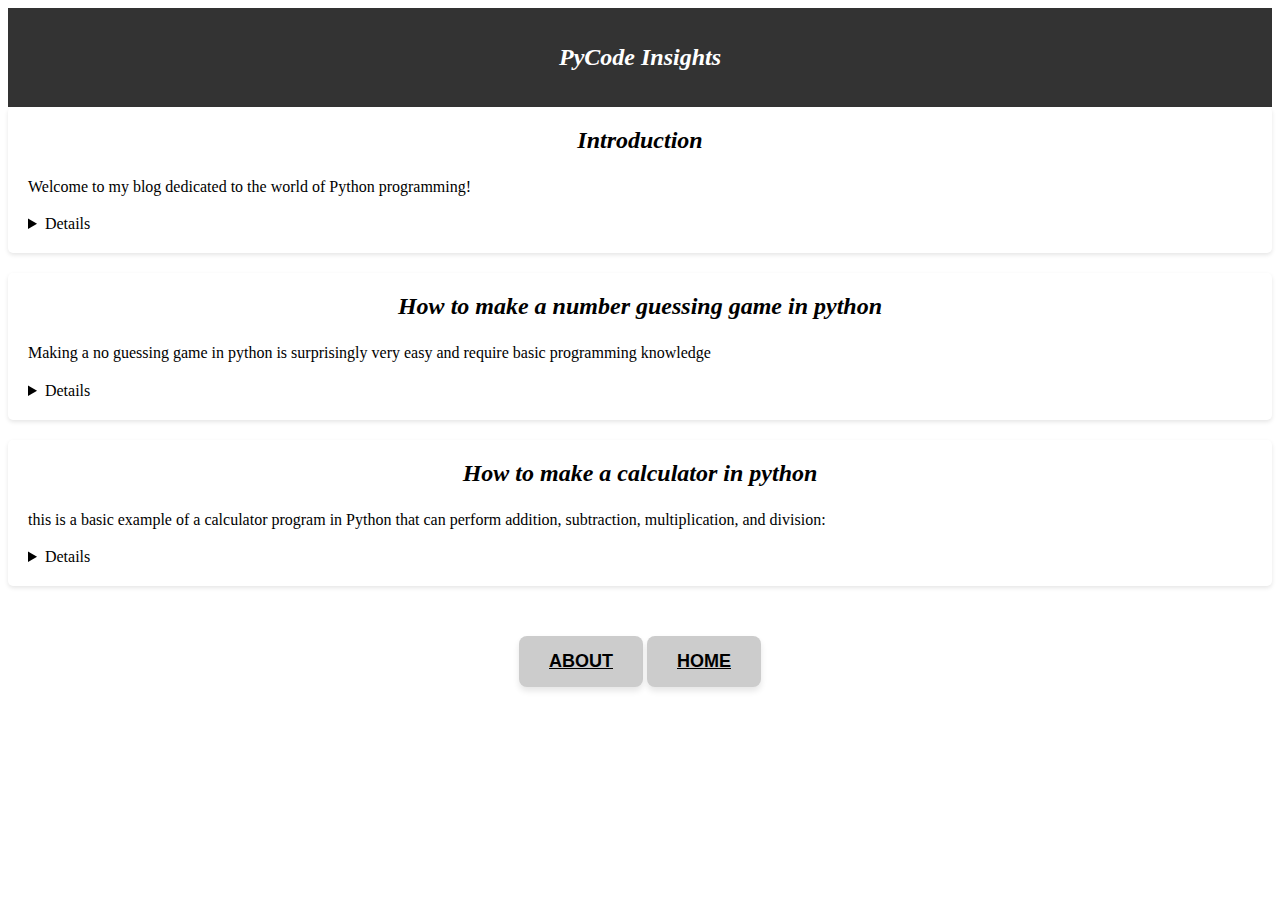
<file: index.html>
<!DOCTYPE html>

<html>
<head>
  <meta http-equiv="CONTENT-TYPE" content="text/html; charset=UTF-8">
  <meta name="description" content="Learn how to make simple and fun games in python for beginners very easily">
  <meta name="viewport" content="width=device-width, initial-scale=1.0">
  <meta name="robots" content="index, follow">
  <link rel="stylesheet" href="style.css"/>
  <title>How to make a game in python</title>
</head>
<body>
  <header>
    <h2>
      PyCode Insights
    </h2>
    
  </header>
  <div id="head">
    <div class="post">
      <h2>
        Introduction
      </h2>
      <summary>
      <p>
        Welcome to my blog dedicated to the world of Python programming! 
      </p>
      </summary>
      <details>
        <p>
        Im Abhinav, and Im thrilled to have you join me on this exciting journey through the realms of coding, creativity, and problem-solving. Whether youre a seasoned developer or just starting out, this blog is designed to be your go-to resource for all things Python. From tutorials and tips to deep dives into advanced concepts, we will explore the power and versatility of Python together. So, lets dive into the world of code and unravel the endless possibilities that Python brings to the table.
        </p>
        <h3>
          Happy Coding!
        </h3>
       </details>
    </div>
    <div class="post">
      <h2>
        How to make a number guessing game in python
      </h2>
      <p>
        Making a no guessing game in python is surprisingly very easy and require basic programming knowledge
      </p>
      <summary>
        <details>
      <h3>
        1.First we need to import the require library
      </h3>
      
      <p>
        Import random
      </p>
      <h3>Step 2: Generate Random Number</h3>
	<p>Now we need to make a variable that generates a random number:</p>
	<p><code>Random_no = random.randrange(1, 10)</code></p>

	<h3>Step 3: Take User Input</h3>
	<p>Now we will make a variable that takes input from the user:</p>
	<p><code>User_input = input("guess the no:")</code></p>

	<h3>Step 4: Check Users Guess</h3>
	<p>And finally, we will make many if-else statements to determine if our answer is correct or not:</p>
	<p>
		<code>
		if User_input == Random_no:<br>
		&nbsp;&nbsp;&nbsp;&nbsp;print(Correct!)<br>
		if User_input &lt; Random_no:<br>
		&nbsp;&nbsp;&nbsp;&nbsp;print(too low!)<br>
		if User_input &gt; Random_no:<br>
		&nbsp;&nbsp;&nbsp;&nbsp;print(too high)<br>
		else:<br>
		&nbsp;&nbsp;&nbsp;&nbsp;print(Error!)
		</code>
	</p>

	<h3>Complete Source Code:</h3>
	<p>Below is the complete source code with necessary imports:</p>
	<p><code>
	Import random<br>
	<br>
	Random_no = random.randrange(1, 10)<br>
	User_input = input(guess the no:)<br>
	<br>
	if User_input == Random_no:<br>
	&nbsp;&nbsp;&nbsp;&nbsp;print('Correct!')<br>
	if User_input &lt; Random_no:<br>
	&nbsp;&nbsp;&nbsp;&nbsp;print('too low!')<br>
	if User_input &gt; Random_no:<br>
	&nbsp;&nbsp;&nbsp;&nbsp;print('too high')<br>
	else:<br>
	&nbsp;&nbsp;&nbsp;&nbsp;print("Error!")<br>
	</code></p>
          
	<p>
	  Now the above code is simple, but you can make changes to the code and add more functionality to the program.
	</p>
 <h3>
  Happy Coding!
 </h3>
	 </detail>
	 </summary>
    </div>
    <div class="post">
      <h2>
        How to make a calculator in python
      </h2>
      <summary>
      <p>
        this is a basic example of a calculator program in Python that can perform addition, subtraction, multiplication, and division:
        
      </p>
      </summary>
      <details>
        <pre><code>def add(x, y):
    return x + y

def subtract(x, y):
    return x - y

def multiply(x, y):
    return x * y

def divide(x, y):
    if y != 0:
        return x / y
    else:
        return "Cannot divide by zero"

print("Select operation:")
print("1. Add")
print("2. Subtract")
print("3. Multiply")
print("4. Divide")

choice = input("Enter choice (1/2/3/4): ")

num1 = float(input("Enter first number: "))
num2 = float(input("Enter second number: "))

if choice == '1':
    print(num1, "+", num2, "=", add(num1, num2))
elif choice == '2':
    print(num1, "-", num2, "=", subtract(num1, num2))
elif choice == '3':
    print(num1, "*", num2, "=", multiply(num1, num2))
elif choice == '4':
    print(num1, "/", num2, "=", divide(num1, num2))
else:
    print("Invalid input")</code></pre>

    <p>
      You can run this code in a Python interpreter or save it as a .py file and run it from the command line. It will prompt you to choose an operation, input two numbers, and then display the result of the chosen operation. Keep in mind that this is a simple example, and you can expand and improve upon it based on your needs.
    </p>
     <h3>
       Happy Coding!
     </h3>
      </details>
    </div>
  </div>

<div class="button-container">
 <button><a href="about.html">About</a></button>
 <button><a href="index.html">Home</a></button>
</div>
  
  
  
</body>
</html>
</file>
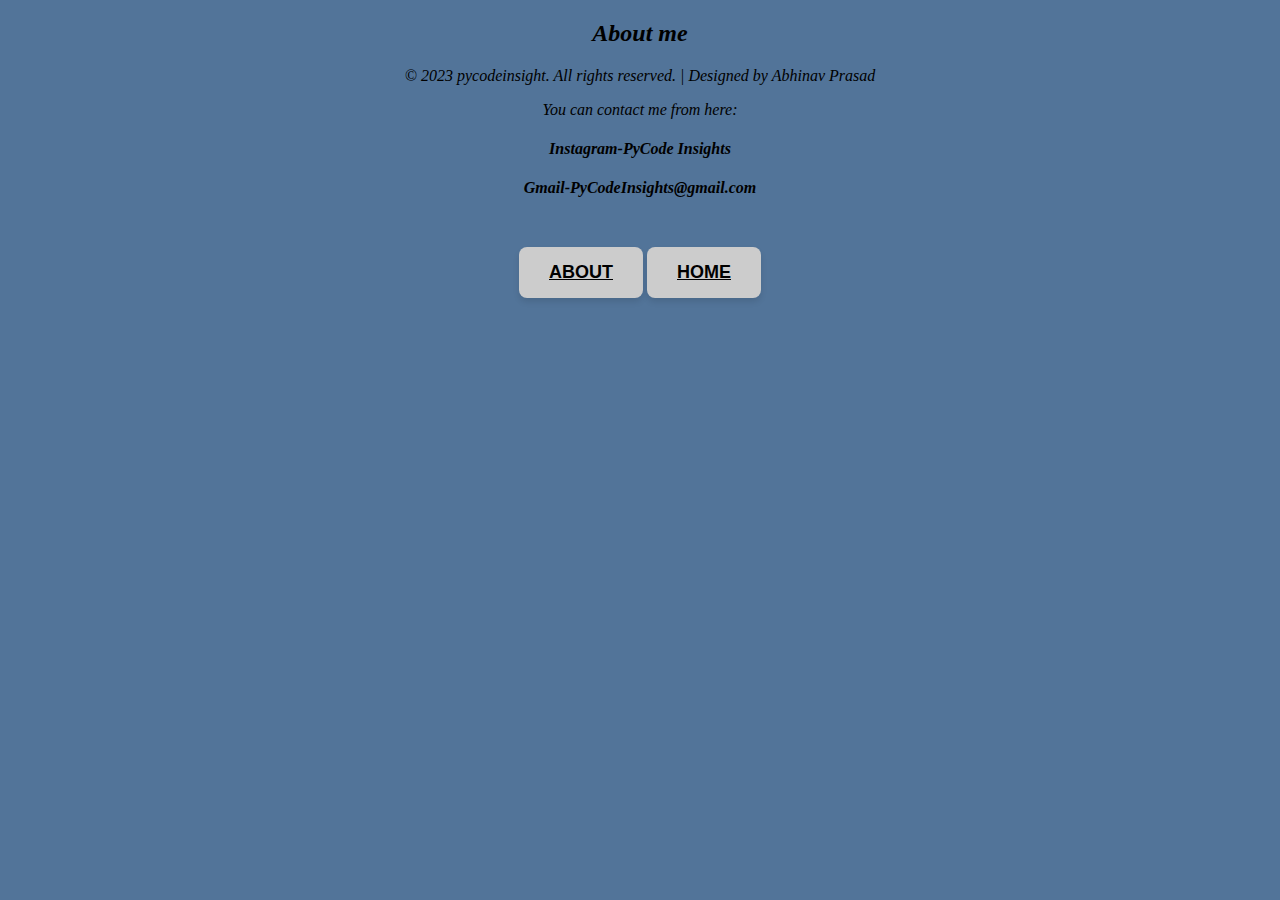
<file: about.html>
<!DOCTYPE html>

<html>
<head>
  <meta http-equiv="CONTENT-TYPE" content="text/html; charset=UTF-8">
  <link rel="stylesheet" href="style.css">
  <title>About me</title>
</head>
<body bgcolor="#527499">
  <div class="container">
  <h2>
    About me
  </h2>
    <footer>
  <p class="about">
    &copy; 2023 pycodeinsight. All rights reserved. | Designed by Abhinav Prasad 
  </p>
    <p class="about">You can contact me from here:</p>
      <h4>
        Instagram-PyCode Insights
      </h4>
      <h4>
        Gmail-PyCodeInsights@gmail.com
      </h4>
      
      <div class="button-container">
 <button><a href="about.html">About</a></button>
 <button><a href="index.html">Home</a></button>
</div>
   
</footer>

  </div>
</body>
</html>
</file>
<file: style.css>
.head {
  max-width: 800px;
  margin: 0 auto;
  padding: 20px;
}

header {
  background-color: #333;
  color: white;
  text-align: center;
  padding: 1em;
}

.post {
  background-color: white;
  border-radius: 5px;
  padding: 20px;
  margin-bottom: 20px;
  box-shadow: 0px 2px 4px rgba(0, 0, 0, 0.1);
}

.post h2 {
  margin-top: 0;
}
    
.post p {
  line-height: 1.6;
}



button {
    background-color:#CCCCCC;
    color: white;
    border: none;
    padding: 15px 30px;
    border-radius: 8px;
    font-size: 18px; 
    font-weight: bold; 
    text-transform: uppercase; 
    box-shadow: 0px 4px 6px rgba(0, 0, 0, 0.1); 
    cursor: pointer; 
    transition: background-color 0.3s, transform 0.2s; 
    text-align: center;
}

button:hover {
  background-color: #2c82c9; 
  transform: scale(1.05);
}  
a {
  color:black;
} 

.button-container {
  text-align: center; /* Horizontally center the button */
  margin-top: 50px;   /* Vertically adjust as needed */
}


a:visited {
  text-decoration: none; color:black; 
}
a:hover {
  text-decoration: none; color:black;
}
a:focus { 
  text-decoration: none; color:black; 
}
a:hover, a:active {
  text-decoration: none; color:black;
}

h2 {
  text-align: center;
  font-style: italic;
}

.about {
  text-align: center;
  font-style: italic;
}

h4 {
  text-align: center;
  font-style: italic;
}
</file>
